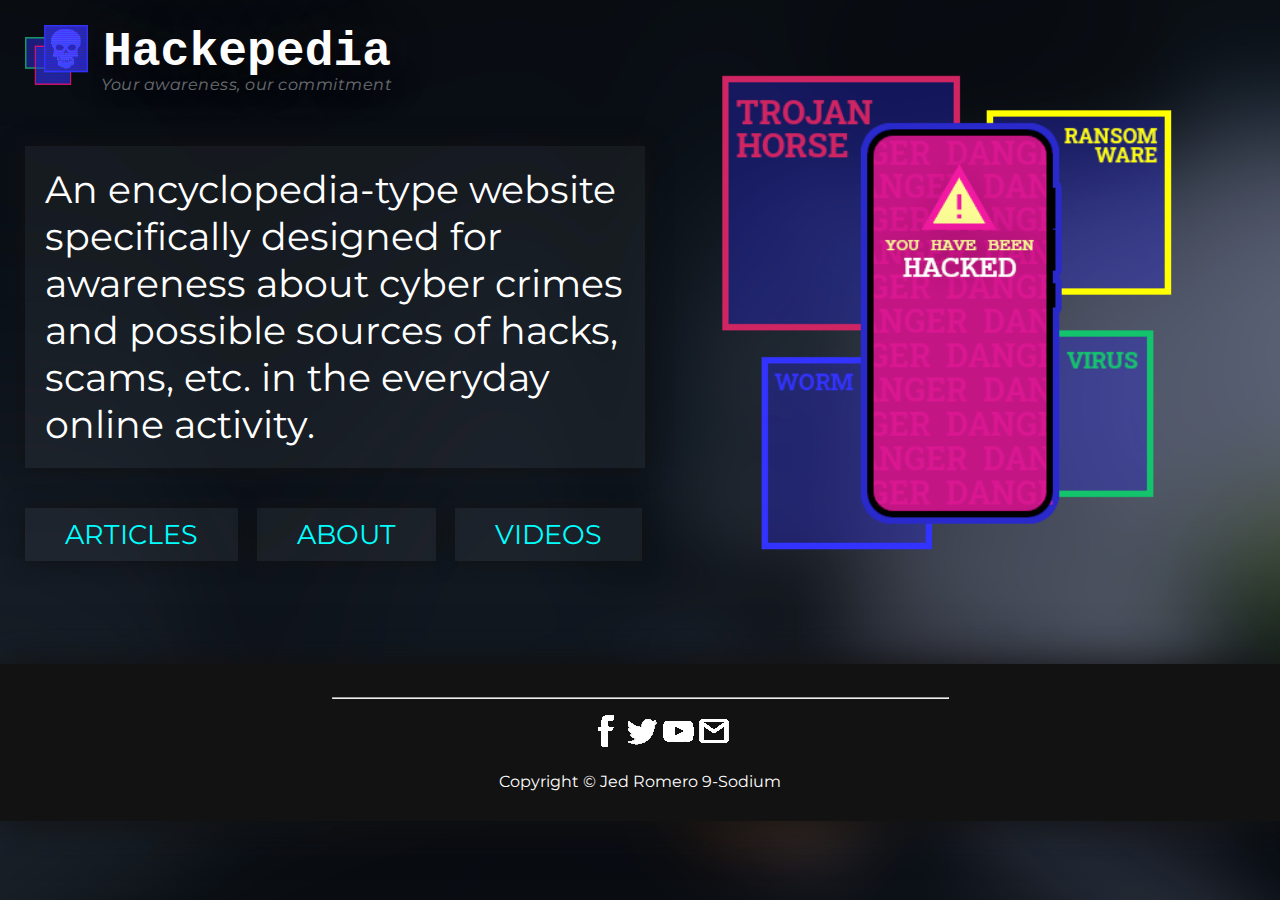
<file: index.html>
<!DOCTYPE HTML>
<html>
	<head>
		<title>Hackepedia</title>
		
		<meta charset="UTF-8">
		<meta name="author" content="Jed Romero">
		<meta name="keywords" content="HTML, CSS, Internet, Cybercrime, Malware, Social Media, Encyclopedia, Homepage">
		<meta name="revised" content="12-10-2021">
		<meta name="viewport" content="width=device-width, initial-scale=1.0">
		
		<link rel="icon" href="images/icon.png" type="image/gif">
		<link rel="stylesheet" href="css/index.css">
		<link rel="preconnect" href="https://fonts.googleapis.com">
		<link rel="preconnect" href="https://fonts.gstatic.com" crossorigin>
		<link href="https://fonts.googleapis.com/css2?family=Montserrat:wght@400;700&display=swap" rel="stylesheet">
	</head>
	
	<body>
		<div id="homeIcon">
			<img src="images/icon.png" type="image/gif" height=60px width=63px></img>
			<h1>Hackepedia</h1>
			<p>Your awareness, our commitment</p>
		</div>
		
		<div id="two">
			<img id="homePhoto" src="images/homePhoto.png" type="image/gif"></img>		
		</div>
		
		<div id="three">
			<p>
				An encyclopedia-type website specifically designed for awareness about cyber crimes 
				and possible sources of hacks, scams, etc. in the everyday online activity.
			</p>
		</div>
		
		<!-- Navigation Buttons -->
		<div id="buttons">
			<span> <a class="homeButtons" href="htdocs/articlesPage.html">ARTICLES</a> </span>
			<span> <a class="homeButtons" href="htdocs/aboutPage.html">ABOUT</a> </span>
			<span> <a class="homeButtons" href="htdocs/youtubePage.html">VIDEOS</a> </span>
		</div>

		
		<!-- Footer -->
		<footer>
			<hr>
			<ul id="icons">
				<li id="facebook"><a href="htdocs/error-404.html"></a></li>
				<li id="twitter"><a href="htdocs/error-404.html"></a></li>
				<li id="youtube"><a href="https://www.youtube.com/channel/UC1YhbVkK6Sq_LItci43U4wQ"></a></li>
				<li id="mail"><a href="mailto: jfrromero@src.pshs.edu.ph"></a></img></li>
			</ul>
			<p id="copyrightText">Copyright &copy; Jed Romero 9-Sodium</p>
		</footer>
	</body>
</html>
</file>
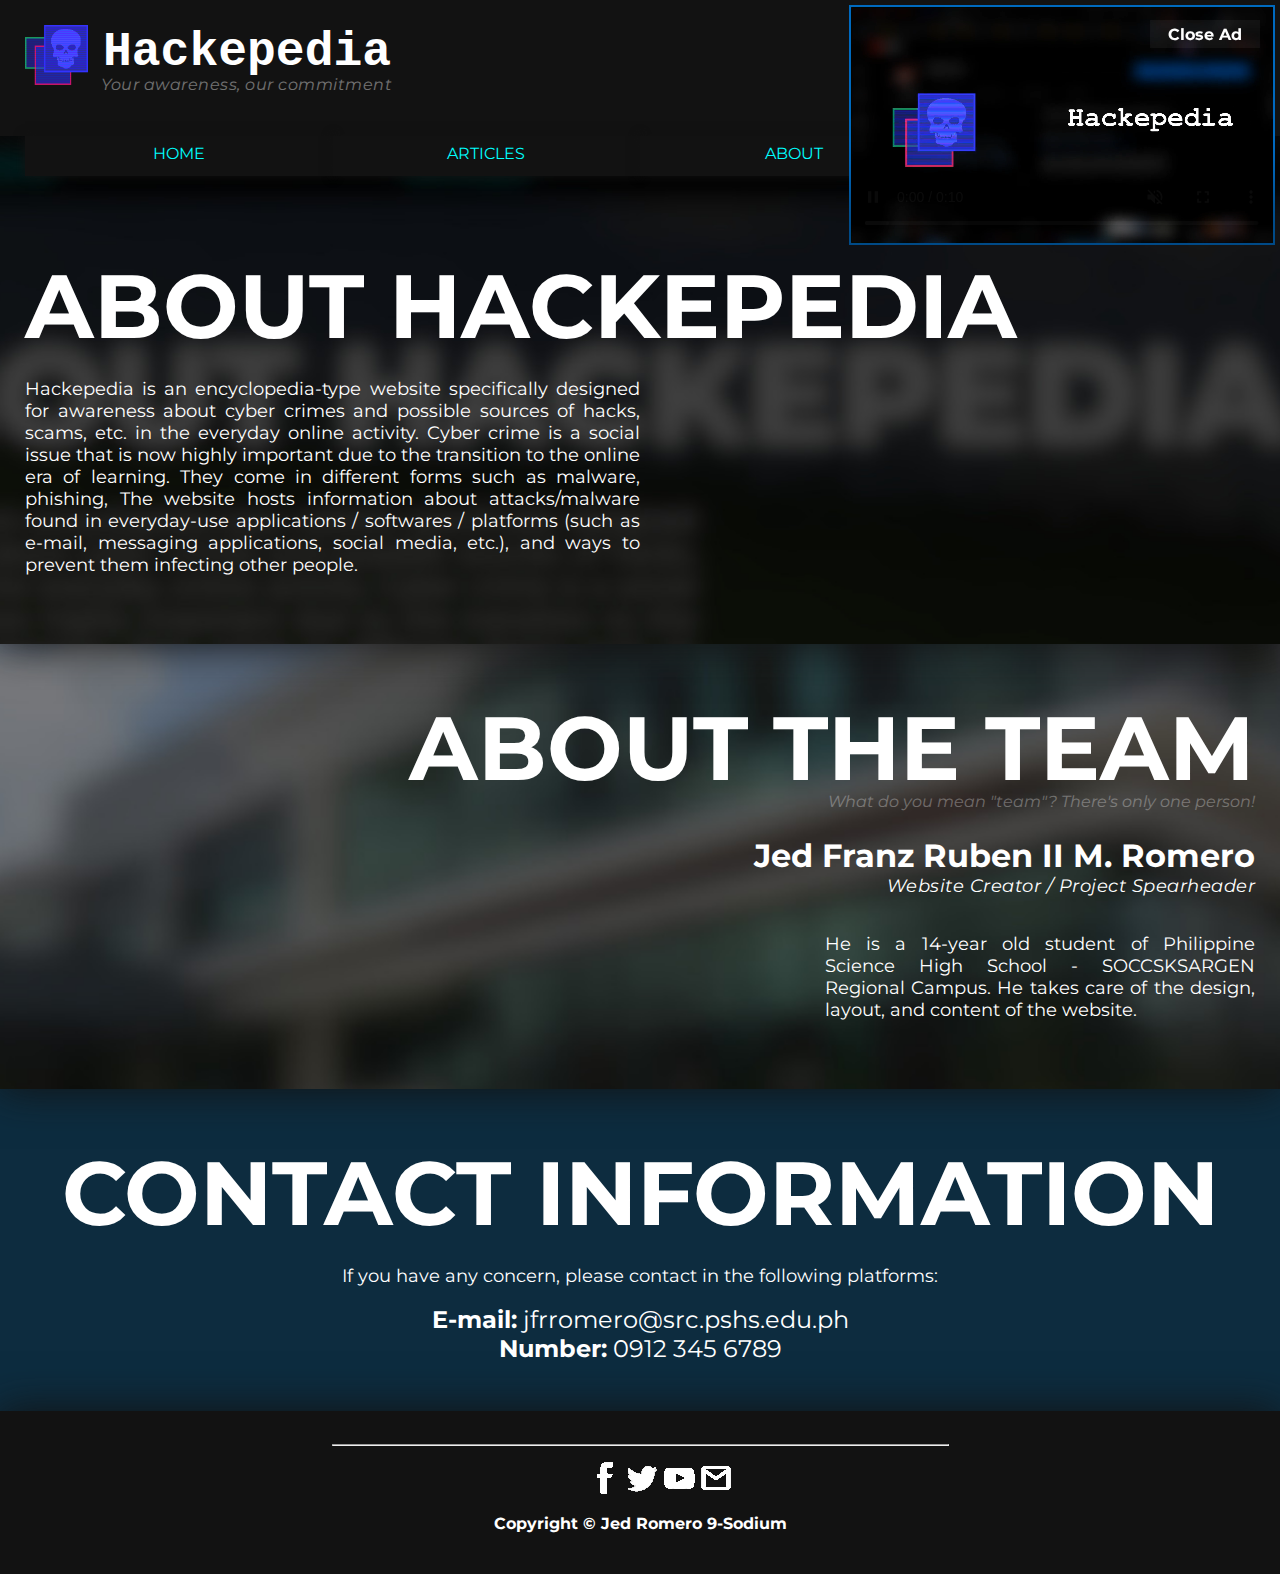
<file: htdocs/aboutPage.html>
<!DOCTYPE HTML>
<html>
	<head>
		<title>About | Hackepedia</title>
		
		<meta charset="UTF-8">
		<meta name="author" content="Jed Romero">
		<meta name="keywords" content="HTML, CSS, Internet, Cybercrime, Malware, Social Media, Encyclopedia, About, Contacts">
		<meta name="revised" content="12-10-2021">
		<meta name="viewport" content="width=device-width, initial-scale=1.0">
		
		<link rel="icon" href="../images/icon.png" type="image/gif">
		<link rel="stylesheet" href="../css/aboutPage.css">
		<link rel="stylesheet" href="../css/globalLayout.css"> <!--Navigation menu + Footer-->
		<link rel="stylesheet" href="https://fonts.googleapis.com/css?family=Montserrat">
		<link href="https://fonts.googleapis.com/css2?family=Montserrat:wght@400;700&display=swap" rel="stylesheet">
	</head>
	
	<body>
		<div id="headerBar">
			<!-- Logo -->
			<div id="homeIcon">
				<img src="../images/icon.png" type="image/gif" height=60px width=63px></img>
				<h1>Hackepedia</h1>		
				<p>Your awareness, our commitment</p>				
			</div>
	
			<!-- Navigation Tab -->
			<div id="navigationTab">			
				<ul id="navigationTabList">
					<li><a href="../index.html">HOME</a></li>
					<li><a href="../htdocs/articlesPage.html">ARTICLES</a></li>
					<li><a href="../htdocs/aboutPage.html">ABOUT</a></li>
					<li><a href="../htdocs/youtubePage.html">YOUTUBE</a></li>
				</ul>
			</div>
		</div>
		
		<div id="blockOne">
			<h2>ABOUT HACKEPEDIA</h2>
			<p>Hackepedia is an encyclopedia-type website specifically designed for awareness about cyber crimes and possible sources of hacks, scams, etc. in the 
			everyday online activity. Cyber crime is a social issue that is now highly important due to the transition to the online era of learning. They come in 
			different forms such as malware, phishing, The website hosts information about attacks/malware found in everyday-use applications / softwares / platforms 
			(such as e-mail, messaging applications, social media, etc.), and ways to prevent them infecting other people.</p>
		</div>
		
		<div id="blockTwo" style="float:right; text-align:right;">
			<span id="blockTwo-heading">
				<h2>ABOUT THE TEAM</h2>
				<p>What do you mean "team"? There's only one person!</p>
			</span>
			<h4 class="staffName">Jed Franz Ruben II M. Romero</h4>
			<p class="staffRole">Website Creator / Project Spearheader</p>
			<p class="staffDesc">
				He is a 14-year old student of Philippine Science High School - SOCCSKSARGEN Regional Campus.
				He takes care of the design, layout, and content of the website.
			</p>
		</div>
		
		<div id="blockThree">
			<h2>CONTACT INFORMATION</h2>
			<p>If you have any concern, please contact in the following platforms:</p>
			<span id="contacts">
				<p id="email"><b>E-mail:</b> jfrromero@src.pshs.edu.ph</p>
				<p id="number"><b>Number:</b> 0912 345 6789</p> <!-- 0931 812 9034 -->
			</span>
		</div>
		
		 <!-- Advertisement Section! -->
		<a id="closeButton" href=#ad><b>Close Ad</a> <!--Button that will close the video when activated-->
		<a id="openButton" href=#placeholderDiv>Open Ad</a> <!--Unclickable button so that this state will be permanent once #closeButton is activated-->
		
		<div id="ad">
			<video controls loop autoplay muted width=426 height=240>
				<source src="../mmfiles/advertisement.mp4" type="video/mp4">
				Browser issue .-.
			</video>
		</div>
		
		<div id="placeholderDiv">
			You won't see this text on site. Just a placeholder somewhat to use for the open-close ad mechanism.
		</div>
			
		<!-- Footer -->
		<footer>
			<hr>
			<ul id="icons">
				<li id="facebook"><a href="../htdocs/error-404.html"></a></li>
				<li id="twitter"><a href="../htdocs/error-404.html"></a></li>
				<li id="youtube"><a href="https://www.youtube.com/channel/UC1YhbVkK6Sq_LItci43U4wQ"></a></li>
				<li id="mail"><a href="mailto: jfrromero@src.pshs.edu.ph"></a></img></li>
			</ul>
			<p id="copyrightText">Copyright &copy; Jed Romero 9-Sodium</p>
		</footer>
	</body>
</html>
</file>
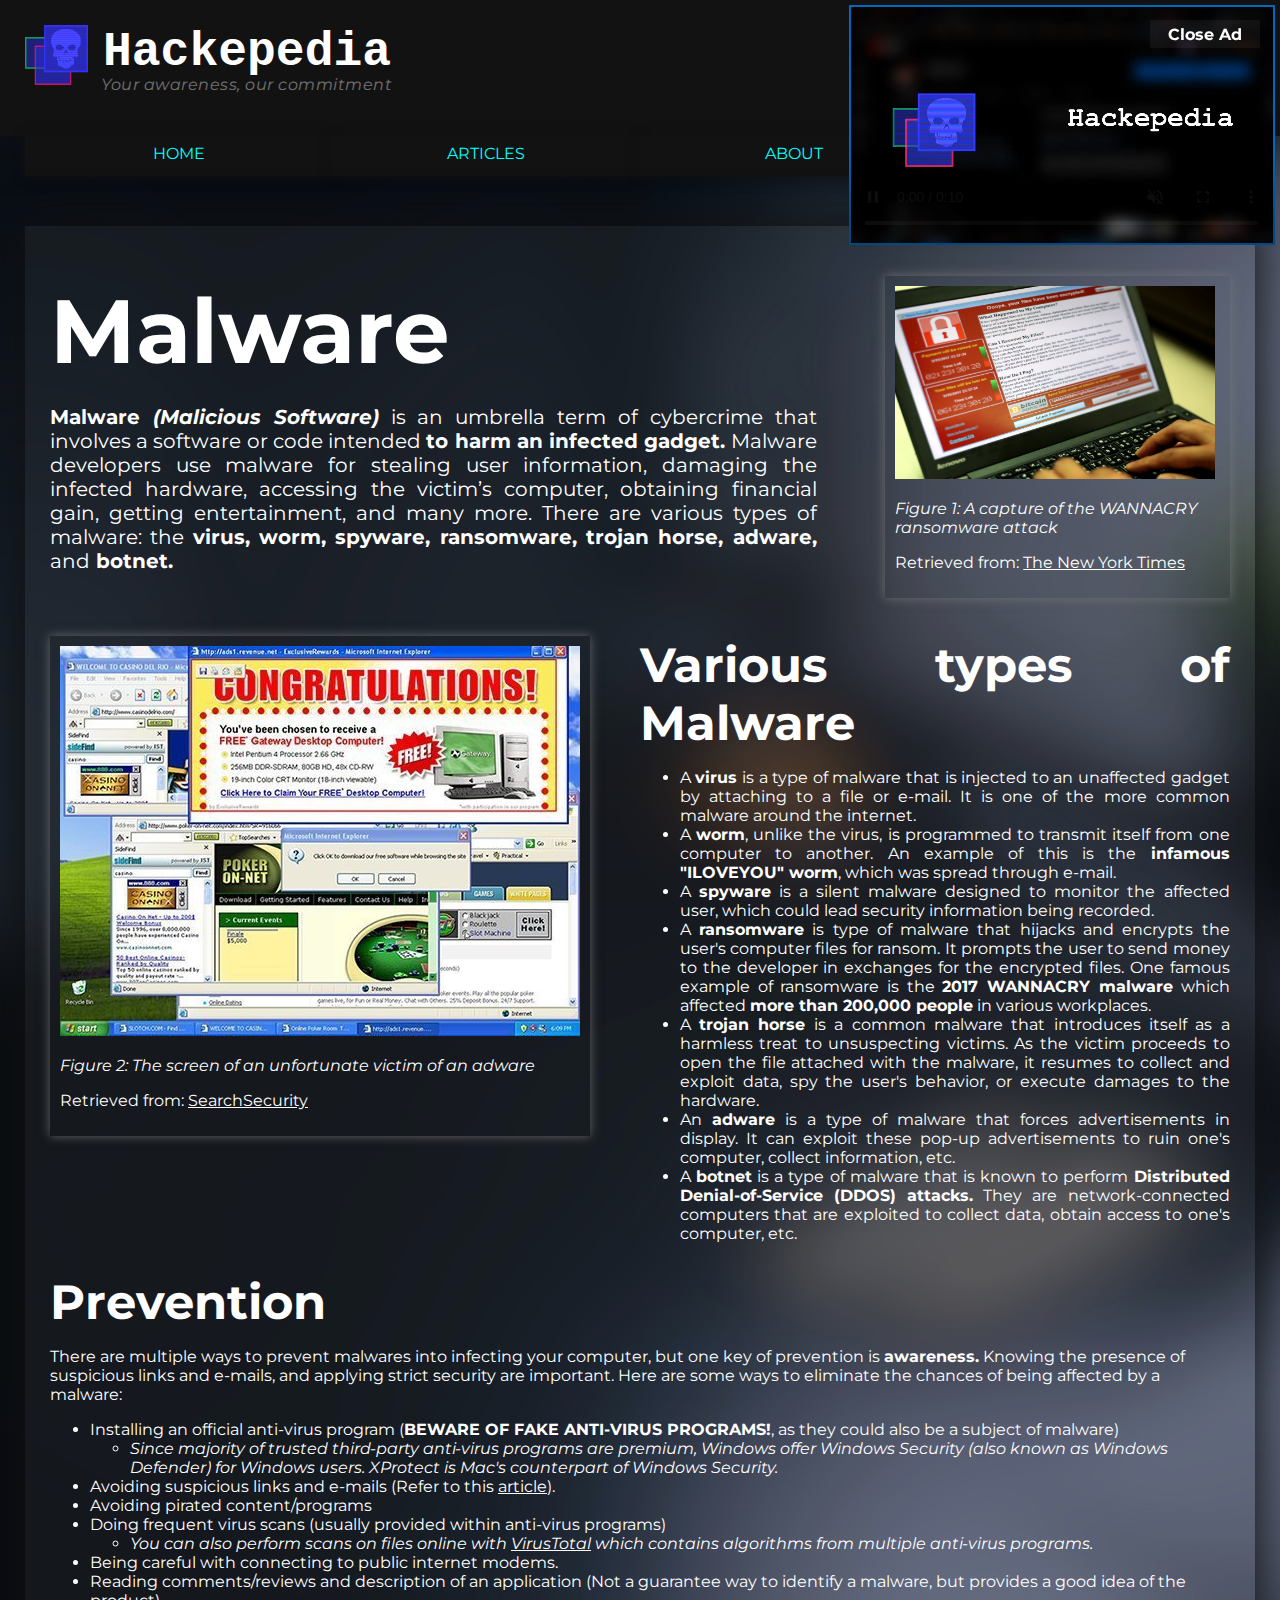
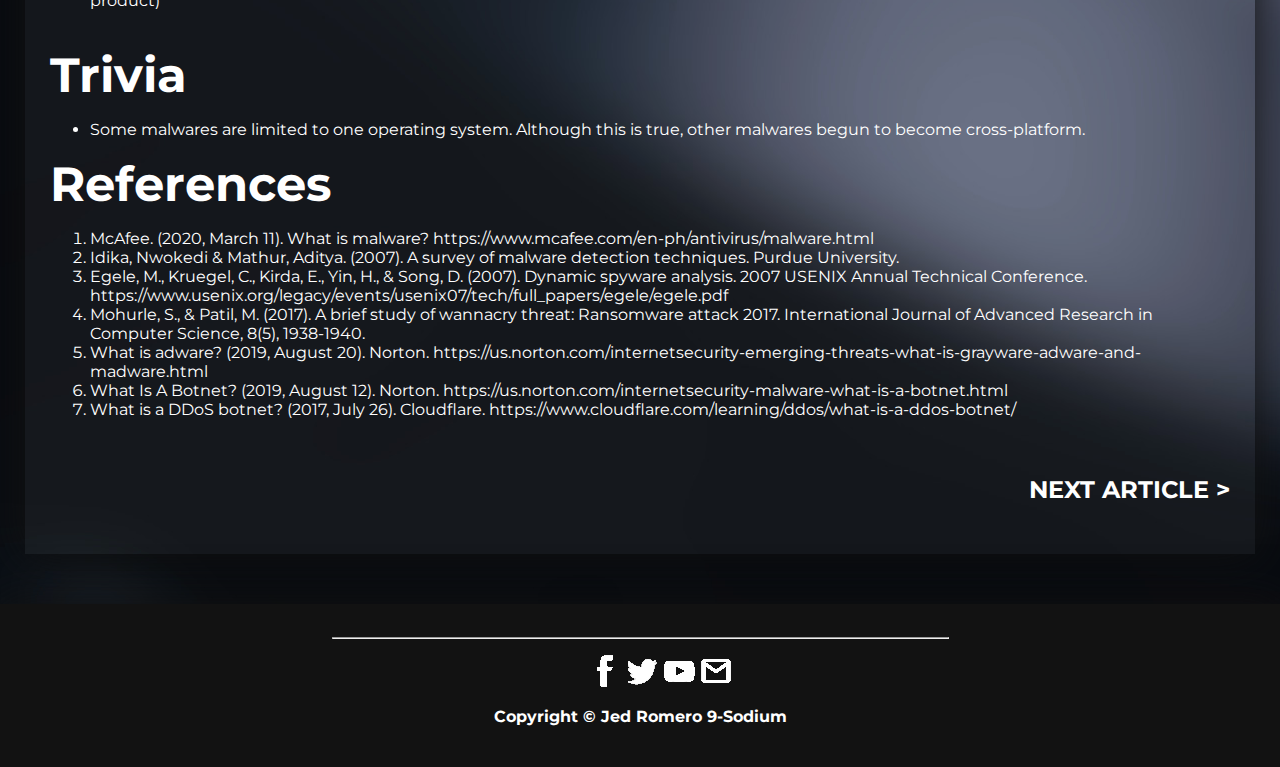
<file: htdocs/article_1.html>
<!DOCTYPE HTML>
<html>
	<head>
		<title>Malware | Hackepedia</title>
		
		<meta charset="UTF-8">
		<meta name="author" content="Jed Romero">
		<meta name="keywords" content="HTML, CSS, Internet, Cybercrime, Malware, Encyclopedia, virus, worm, spyware, ransomware, trojan horse, adware, botnet, VirusTotal, DDOS, Windows Security, XProtect">
		<meta name="revised" content="12-15-2021">
		
		<link rel="icon" href="../images/icon.png" type="image/gif">
		<link rel="stylesheet" href="../css/articleLayout.css">
		<link rel="stylesheet" href="../css/globalLayout.css"> <!--Navigation menu + Footer-->
		<link href="https://fonts.googleapis.com/css2?family=Montserrat:wght@400;700&display=swap" rel="stylesheet">
	</head>
	
	<body>
		<div id="navigationBar">
			<!-- Logo -->
			<div id="homeIcon">
				<img src="../images/icon.png" type="image/gif" height=60px width=63px></img>
				<h1>Hackepedia</h1>	
				<p>Your awareness, our commitment</p>				
			</div>
	
			<!-- Navigation Tab -->
			<div id=navigationTab>			
				<ul id=navigationTabList>
					<li><a href="../index.html">HOME</a></li>
					<li><a href="../htdocs/articlesPage.html">ARTICLES</a></li>
					<li><a href="../htdocs/aboutPage.html">ABOUT</a></li>
					<li><a href="../htdocs/youtubePage.html">YOUTUBE</a></li>
				</ul>
			</div>
		</span>

		
		<!-- Start of Article -->
		<div class="articleProper">
			<div id=div1>
			<span id=blockOne>
				<h2> Malware </h2>
		
				<p><b>Malware <i>(Malicious Software)</i></b> is an umbrella term of cybercrime that involves a 
				software or code intended <b>to harm an infected gadget.</b> Malware developers use malware for 
				stealing user information, damaging the infected hardware, accessing the victim’s computer, 
				obtaining financial gain, getting entertainment, and many more. There are various types of malware: 
				the <b>virus, worm, spyware, ransomware, trojan horse, adware,</b> and<b> botnet.</b></p>
			</span>
		
			<span id=figureOne>
				<img class="figure" src="../images/article_1-figure1.jpg" width=320 height=193 alt="A photo of a ransomeware attack"></img>
				<p class="caption"><i>Figure 1: A capture of the WANNACRY ransomware attack</i></p>
				<p class="figureSource">Retrieved from: <a href=https://www.nytimes.com/2017/05/13/opinion/the-world-is-getting-hacked-why-dont-we-do-more-to-stop-it.html>The New York Times</a></p>
			</span>
			</div>
			
			<div id=div2>
			<span id=blockTwo>
			<h3>Various types of Malware</h3>
			<ul> 
				<li>A <b>virus</b> is a type of malware that is injected to an unaffected gadget by attaching to a file or 
				e-mail. It is one of the more common malware around the internet.</li>
				<li>A <b>worm</b>, unlike the virus, is programmed to transmit itself from one computer to another. An example of this is
				the <b>infamous "ILOVEYOU" worm</b>, which was spread through e-mail.</li>
				<li>A <b>spyware</b> is a silent malware designed to monitor the affected user, which could lead security
				information being recorded.</li>
				<li>A <b>ransomware</b> is type of malware that hijacks and encrypts the user's computer files for ransom. It prompts the 
				user to send money to the developer in exchanges for the encrypted files. One famous example of ransomware is the <b>2017
				WANNACRY malware</b> which affected <b>more than 200,000 people</b> in various workplaces.</li>
				<li>A <b>trojan horse</b> is a common malware that introduces itself as a harmless treat to unsuspecting victims. As
				the victim proceeds to open the file attached with the malware, it resumes to collect and exploit data, spy the user's
				behavior, or execute damages to the hardware.</li>
				<li>An <b>adware</b> is a type of malware that forces advertisements in display. It can exploit these pop-up advertisements to
				ruin one's computer, collect information, etc.
				<li>A <b>botnet</b> is a type of malware that is known to perform <b>Distributed Denial-of-Service (DDOS) attacks.</b> They are
				network-connected computers that are exploited to collect data, obtain access to one's computer, etc.</li>
			</ul>
			</span>
			
			<span id="figureTwo">
			<img class="figure" src="../images/article_1-figure2.jpg" alt="Screen full of Pop-up Ads">
			<p class="caption"><i>Figure 2: The screen of an unfortunate victim of an adware</i></h5>
			<p class="figureSource"> Retrieved from: <a href=https://searchsecurity.techtarget.com/definition/adware>SearchSecurity</a>
			</div>
			
			<div id=div3>
			<h3>Prevention</h3>
			
			<p id=two> There are multiple ways to prevent malwares into infecting your computer, but one key of prevention is
			<b>awareness.</b> Knowing the presence of suspicious links and e-mails, and applying strict security are important.
			Here are some ways to eliminate the chances of being affected by a malware:</p>
			
			<ul>
				<li>Installing an official anti-virus program (<b>BEWARE OF FAKE ANTI-VIRUS PROGRAMS!</b>, as they could also be a subject of malware)</li>
				
				<ul>
					<li><i>Since majority of trusted third-party anti-virus programs are premium, Windows offer Windows Security (also known as Windows Defender) for Windows users.
					XProtect is Mac's counterpart of Windows Security.</i></li>
				</ul>
				
				<li>Avoiding suspicious links and e-mails (Refer to this <a href="htdocs/article_2">article</a>).</li>
				
				<li>Avoiding pirated content/programs</li>
				<li>Doing frequent virus scans (usually provided within anti-virus programs)</li>
				
				<ul>
					<li><i>You can also perform scans on files online with <a href=https://www.virustotal.com/gui/home/upload>VirusTotal</a> which contains
					algorithms from multiple anti-virus programs.</i></li>
				</ul>
				
				<li>Being careful with connecting to public internet modems.</li>
				<li>Reading comments/reviews and description of an application (Not a guarantee way to identify a malware, but provides a good idea of the product)</li>
			</ul>
			</div>
			
			<h3>Trivia</h3>
			
			<ul id=triviaSection>
				<li>Some malwares are limited to one operating system. Although this is true, other malwares begun to become cross-platform.</li>
			</ul>	
			
			<h4>References</h4>
			<ol id=references>
				<li>McAfee. (2020, March 11). What is malware? https://www.mcafee.com/en-ph/antivirus/malware.html</li>
				<li>Idika, Nwokedi & Mathur, Aditya. (2007). A survey of malware detection techniques. Purdue University.</li>
				<li>Egele, M., Kruegel, C., Kirda, E., Yin, H., & Song, D. (2007). Dynamic spyware analysis. 2007 USENIX Annual Technical Conference. https://www.usenix.org/legacy/events/usenix07/tech/full_papers/egele/egele.pdf</li>
				<li>Mohurle, S., & Patil, M. (2017). A brief study of wannacry threat: Ransomware attack 2017. International Journal of Advanced Research in Computer Science, 8(5), 1938-1940.</li>
				<li>What is adware? (2019, August 20). Norton. https://us.norton.com/internetsecurity-emerging-threats-what-is-grayware-adware-and-madware.html</li>
				<li>What Is A Botnet? (2019, August 12). Norton. https://us.norton.com/internetsecurity-malware-what-is-a-botnet.html</li>
				<li>What is a DDoS botnet? (2017, July 26). Cloudflare. https://www.cloudflare.com/learning/ddos/what-is-a-ddos-botnet/</li>
			</ol>
					
			<span>
				<a id="articleNext" href="../htdocs/error-404.html"><p><b>NEXT ARTICLE ></b></p></a>
			</span>
		</div>
		<!-- End of Article -->
		
		 <!-- Advertisement Section! -->
		<a id="closeButton" href=#ad><b>Close Ad</a> <!--Button that will close the video when activated-->
		<a id="openButton" href=#placeholderDiv>Open Ad</a> <!--Unclickable button so that this state will be permanent once #closeButton is activated-->
		
		<div id="ad">
			<video controls loop autoplay muted width=426 height=240>
				<source src="../mmfiles/advertisement.mp4" type="video/mp4">
				Browser issue .-.
			</video>
		</div>
		
		<div id="placeholderDiv">
			You won't see this text on site. Just a placeholder somewhat to use for the open-close ad mechanism.
		</div>
		
		<!-- Footer + Navigation -->
		<footer>
			<hr>
			<ul id="icons">
				<li id="facebook"><a href="../htdocs/error-404.html"></a></li>
				<li id="twitter"><a href="../htdocs/error-404.html"></a></li>
				<li id="youtube"><a href="https://www.youtube.com/channel/UC1YhbVkK6Sq_LItci43U4wQ"></a></li>
				<li id="mail"><a href="mailto: jfrromero@src.pshs.edu.ph"></a></img></li>
			</ul>
			<p id="copyrightText">Copyright &copy; Jed Romero 9-Sodium</p>
		</footer>
	</body>
<html>
</file>
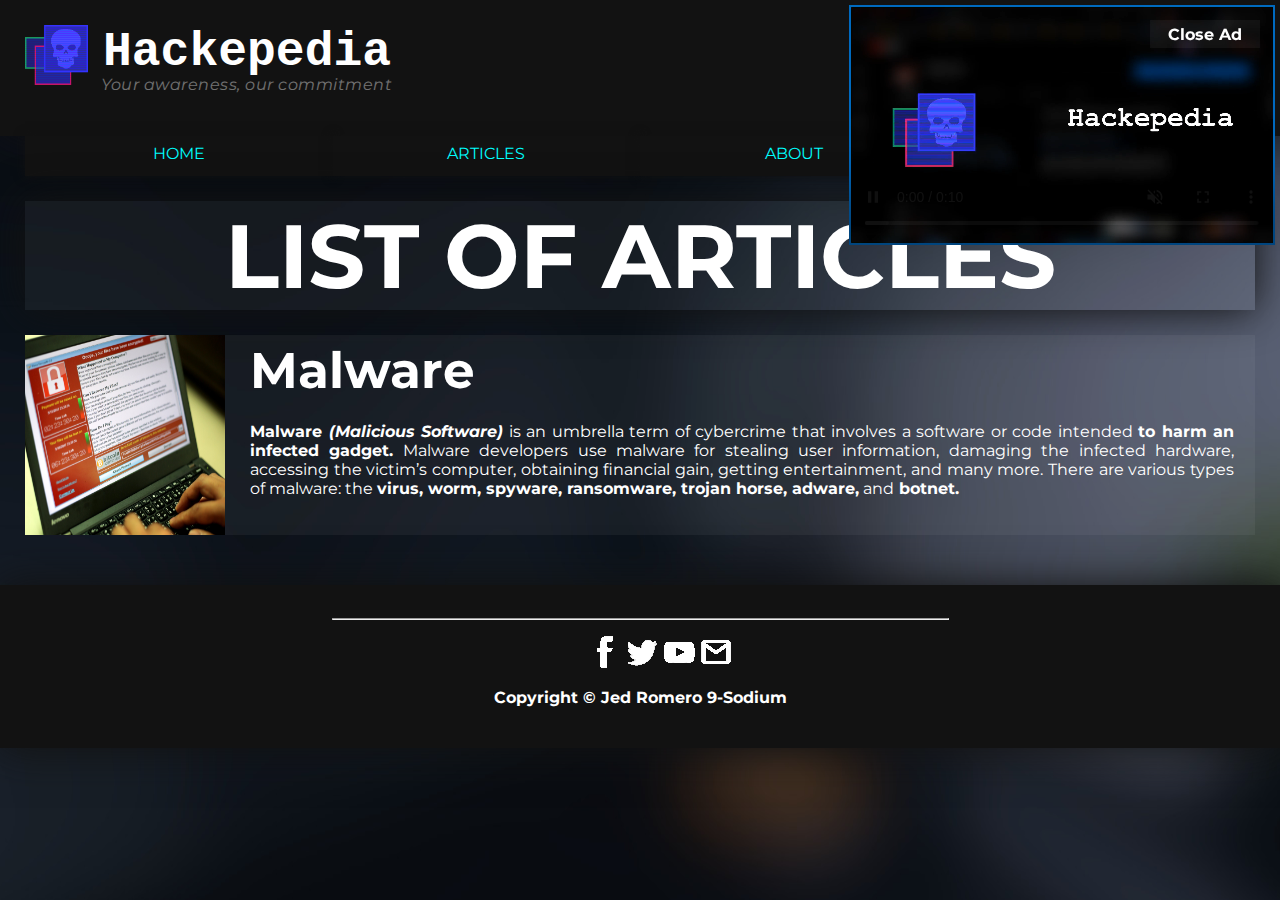
<file: htdocs/articlesPage.html>
<!DOCTYPE HTML>
<html>
	<head>
		<title>Articles | Hackepedia</title>
		
		<meta charset="UTF-8">
		<meta name="author" content="Jed Romero">
		<meta name="keywords" content="HTML, CSS, Internet, Cybercrime, Malware, Social Media, Encyclopedia, Articles">
		<meta name="revised" content="12-10-2021">
		<meta name="viewport" content="width=device-width, initial-scale=1.0">
		
		<link rel="icon" href="../images/icon.png" type="image/gif">
		<link rel="stylesheet" href="../css/articlesPage.css">
		<link rel="stylesheet" href="../css/globalLayout.css"> <!--Navigation menu + Footer-->
		<link href="https://fonts.googleapis.com/css2?family=Montserrat:wght@400;700&display=swap" rel="stylesheet">
	</head>
	
	<body>
		<div id="headerBar">
			<!-- Logo -->
			<div id="homeIcon">
				<img src="../images/icon.png" type="image/gif" height=60px width=63px></img>
				<h1>Hackepedia</h1>	
				<p>Your awareness, our commitment</p>								
			</div>
	
			<!-- Navigation Tab -->
			<div id="navigationTab">			
				<ul id="navigationTabList">
					<li><a href="../index.html">HOME</a></li>
					<li><a href="../htdocs/articlesPage.html">ARTICLES</a></li>
					<li><a href="../htdocs/aboutPage.html">ABOUT</a></li>
					<li><a href="../htdocs/youtubePage.html">YOUTUBE</a></li>
				</ul>
			</div>
		</div>
		
		<div id=heading>
			<h2>LIST OF ARTICLES</h2>
		</div>
		
		<a href="../htdocs/article_1.html">
		<div id="articleOne">
			<div id="articleOne-bg">
				<img id="articleBG" src="../images/article_1-figure1.jpg"></img>
			</div>
			<div id="blockTwo">
				<div id="articleOne-title">
					<h4>Malware</h4>
				</div>
				<div id="articleOne-preview">
					<p><b>Malware <i>(Malicious Software)</i></b> is an umbrella term of cybercrime that involves a 
				software or code intended <b>to harm an infected gadget.</b> Malware developers use malware for 
				stealing user information, damaging the infected hardware, accessing the victim’s computer, 
				obtaining financial gain, getting entertainment, and many more. There are various types of malware: 
				the <b>virus, worm, spyware, ransomware, trojan horse, adware,</b> and<b> botnet.</b></p>
				</div>
			</div>
		</div>
		</a>
			
		 <!-- Advertisement Section! -->
		<a id="closeButton" href=#ad><b>Close Ad</a> <!--Button that will close the video when activated-->
		<a id="openButton" href=#placeholderDiv>Open Ad</a> <!--Unclickable button so that this state will be permanent once #closeButton is activated-->
		
		<div id="ad">
			<video controls loop autoplay muted width=426 height=240>
				<source src="../mmfiles/advertisement.mp4" type="video/mp4">
				Browser issue .-.
			</video>
		</div>
		
		<div id="placeholderDiv">
			You won't see this text on site. Just a placeholder somewhat to use for the open-close ad mechanism.
		</div>
		
		<!-- Footer -->
		<footer>
			<hr>
			<ul id="icons">
				<li id="facebook"><a href="../htdocs/error-404.html"></a></li>
				<li id="twitter"><a href="../htdocs/error-404.html"></a></li>
				<li id="youtube"><a href="https://www.youtube.com/channel/UC1YhbVkK6Sq_LItci43U4wQ"></a></li>
				<li id="mail"><a href="mailto: jfrromero@src.pshs.edu.ph"></a></img></li>
			</ul>
			<p id="copyrightText">Copyright &copy; Jed Romero 9-Sodium</p>
		</footer>
	</body>
</html>
</file>
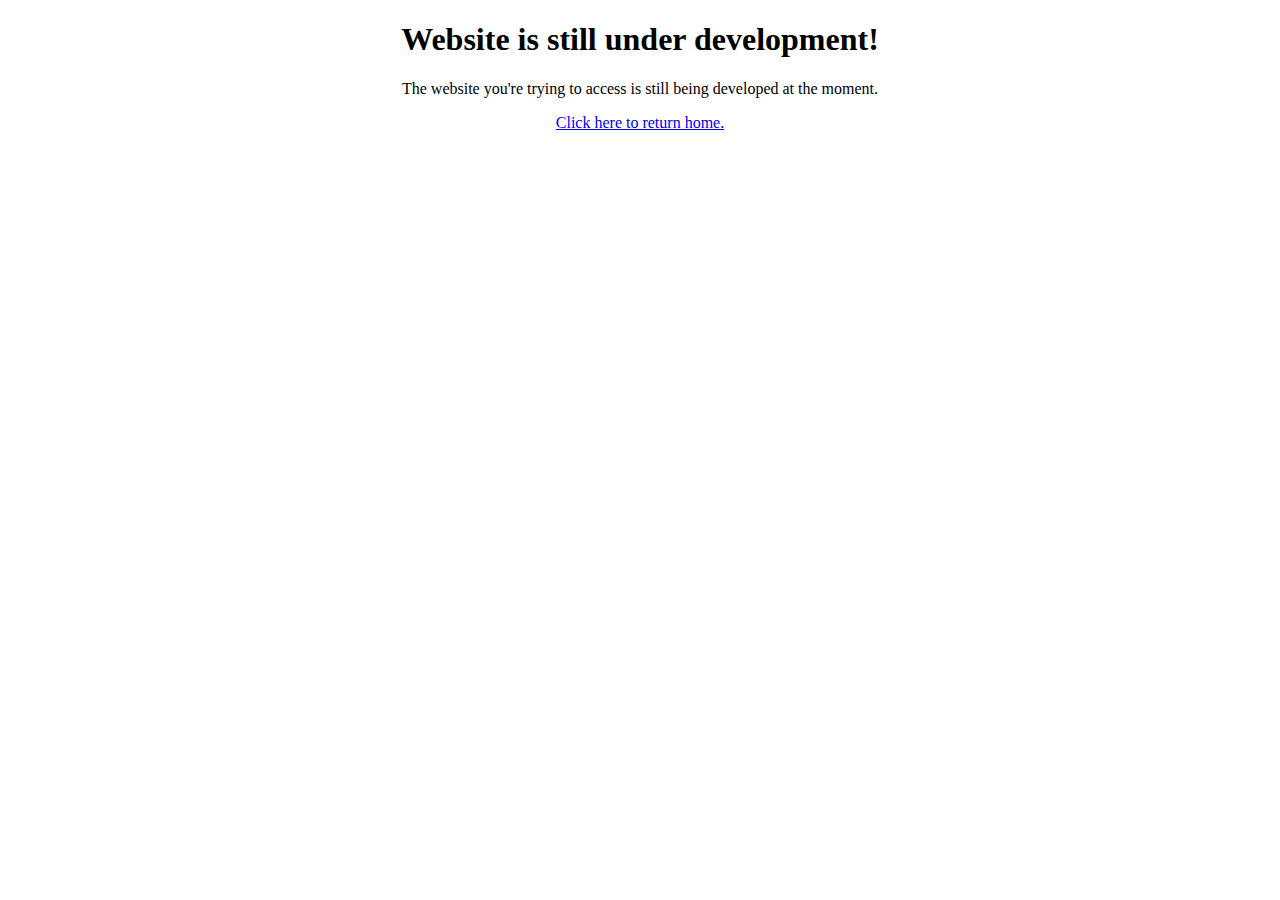
<file: htdocs/error-404.html>
<!DOCTYPE HTML>
<html>
	<head>
		<title>Website unavailable | Hackepedia</title>
		
		<meta charset="UTF-8">
		<meta name="author" content="Jed Romero">
		<meta name="keywords" content="HTML, CSS, Internet, Cybercrime, Malware, Encyclopedia">
		<meta name="revised" content="12-10-2021">
		
		<link rel="icon" href="../images/icon.png" type="image/gif">
		
		<style>
			body {
				text-align: center;
			}
		</style>
	</head>
	
	<body>
		<h1>Website is still under development!</h1>
		<p>The website you're trying to access is still being developed at the moment.</p>
		<a href="../index.html">Click here to return home.</a>
	</body>
</html>
</file>
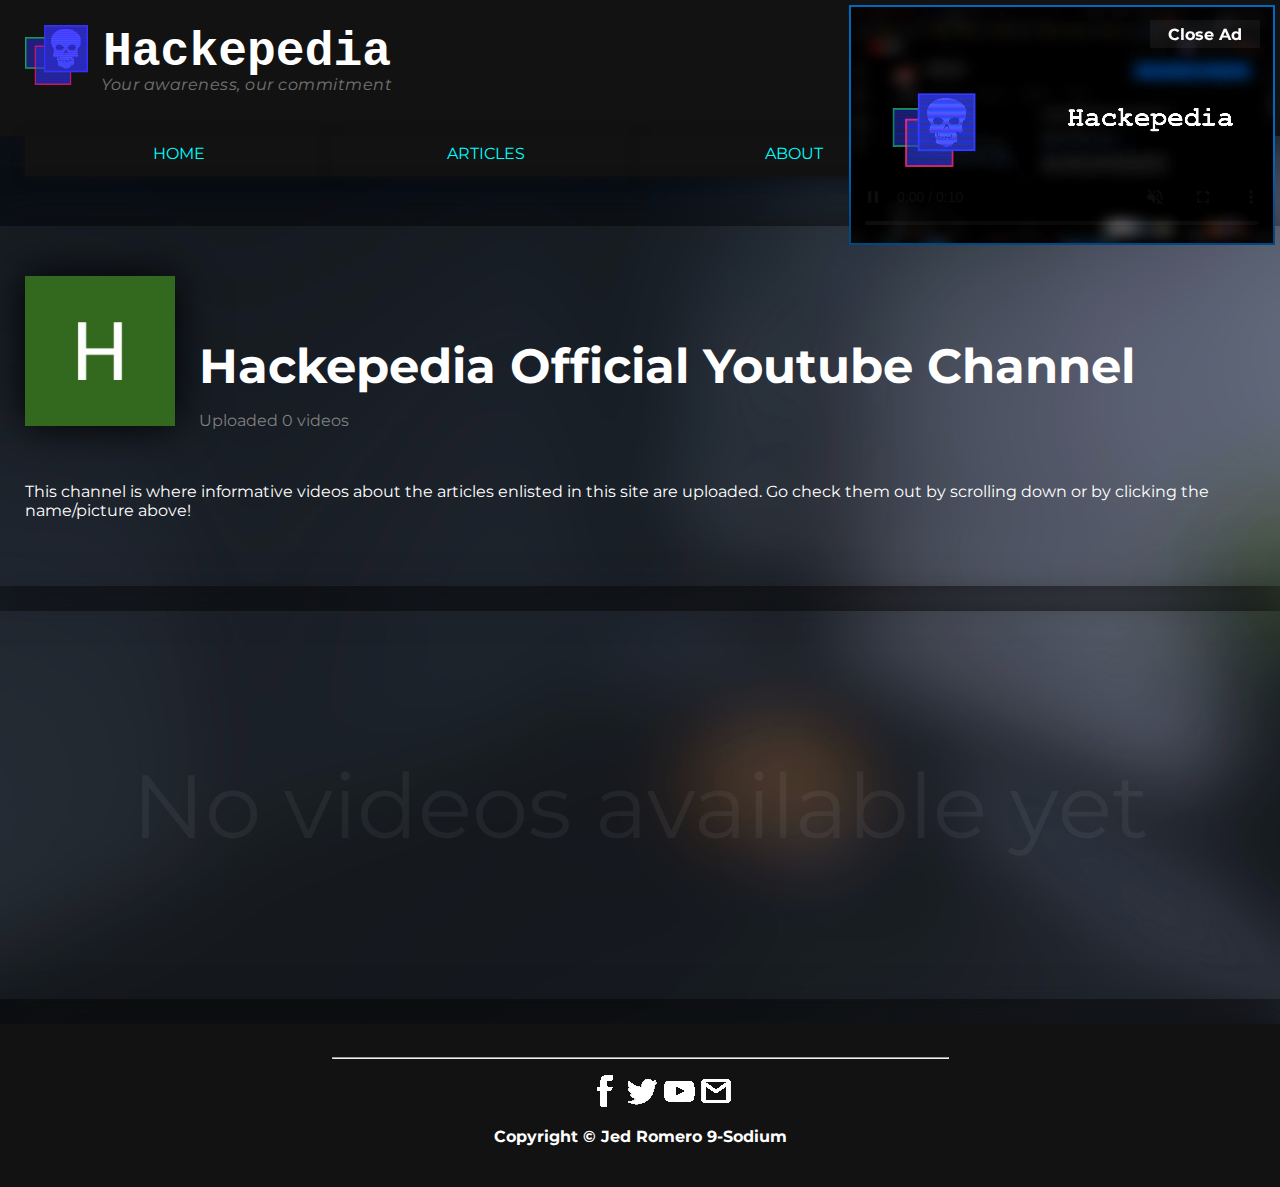
<file: htdocs/youtubePage.html>
<!DOCTYPE HTML>
<html>
	<head>
		<title>Videos | Hackepedia</title>
		
		<meta charset="UTF-8">
		<meta name="author" content="Jed Romero">
		<meta name="keywords" content="HTML, CSS, Internet, Cybercrime, Malware, Social Media, Encyclopedia, Youtube, Official Hackepedia Channel, videos">
		<meta name="revised" content="12-10-2021">
		<meta name="viewport" content="width=device-width, initial-scale=1.0">
		
		<link rel="icon" href="../images/icon.png" type="image/gif">
		<link rel="stylesheet" href="../css/youtubePage.css">
		<link rel="stylesheet" href="../css/globalLayout.css"> <!--Global Settings for Navigation Bar, Footer, Advertisement/s, etc.-->
		<link href="https://fonts.googleapis.com/css2?family=Montserrat:wght@400;700&display=swap" rel="stylesheet">
	</head>
	
	<body>
		<div id="headerBar">
			<!-- Logo -->
			<div id="homeIcon">
				<img src="../images/icon.png" type="image/gif" height=60px width=63px></img>
				<h1>Hackepedia</h1>	
				<p>Your awareness, our commitment</p>								
			</div>
	
			<!-- Navigation Tab -->
			<div id="navigationTab">			
				<ul id="navigationTabList">
					<li id="navigation-Home"><a href="../index.html">HOME</a></li>
					<li id="navigation-Articles"><a href="../htdocs/articlesPage.html">ARTICLES</a></li>
					<li id="navigation-About"><a href="../htdocs/aboutPage.html">ABOUT</a></li>
					<li id="navigation-Youtube"><a href="../htdocs/youtubePage.html">YOUTUBE</a></li>
				</ul>
			</div>
		</div>
		
		<div id="youtubeDesc">
			<div id="div1">
				<a href=https://www.youtube.com/channel/UC1YhbVkK6Sq_LItci43U4wQ>
				<img src="../images/youtubePFP.jpg" width=150px height=150px alt="YouTube Channel Picture"></img>
				<div id="blockTwo">
						<h4 id="youtubeName">Hackepedia Official Youtube Channel</h4>
				</a>
					<p id="videoCounter">Uploaded 0 videos</p>
				</div>
			</div>
			<div id="div2">
			<p>This channel is where informative videos about the articles enlisted in this site are uploaded.
			Go check them out by scrolling down or by clicking the name/picture above!</p>
			</div>
		</div>
		<div id="youtubeVideos">
			<p>No videos available yet</p>
		</div>
		
		 <!-- Advertisement Section! -->
		<a id="closeButton" href=#ad><b>Close Ad</a> <!--Button that will close the video when activated-->
		<a id="openButton" href=#placeholderDiv>Open Ad</a> <!--Unclickable button so that this state will be permanent once #closeButton is activated-->
		
		<div id="ad">
			<video controls loop autoplay muted width=426 height=240>
				<source src="../mmfiles/advertisement.mp4" type="video/mp4">
				Browser issue .-.
			</video>
		</div>
		
		<div id="placeholderDiv">
			You won't see this text on site. Just a placeholder somewhat to use for the open-close ad mechanism.
		</div>

		<!-- Footer -->
		<footer>
			<hr>
			<ul id="icons">
				<li id="facebook"><a href="../htdocs/error-404.html"></a></li>
				<li id="twitter"><a href="../htdocs/error-404.html"></a></li>
				<li id="youtube"><a href="https://www.youtube.com/channel/UC1YhbVkK6Sq_LItci43U4wQ"></a></li>
				<li id="mail"><a href="mailto: jfrromero@src.pshs.edu.ph"></a></img></li>
			</ul>
			<p id="copyrightText">Copyright &copy; Jed Romero 9-Sodium</p>
		</footer>
	</body>
</html>
</file>
<file: css/index.css>
body{
	background-image: url('../images/background.jpg');
	background-attachment: fixed;
	background-position: center;
	background-repeat: no-repeat;
	margin: 25px 25px 25px 25px;
}

/*Home Icon*/
img, h1, p, #homePhoto{
	display: inline-block;
	color: white;
	font-family: "Montserrat", sans-serif;
}

#homeIcon{
	margin: -25px -25px 10px -25px;
	width: 48%;
	float: left;
	padding: 25px;
	text-shadow: 0px 0px 40px #121212;
}

#homeIcon img{
	float: left;
	max-width: 100%;
}

h1 {
	font-size: 3.75vw; /*48px*/
	font-family: "Courier New", monospace;
	padding-left: 15px;
	clear: left;
	margin-top: 0;
}

#homeIcon > p {
	font-style: italic;
	font-size: 1.25vw; /*16px*/
	opacity: 0.4;
	letter-spacing: 0.5px;
	margin: -36px 0 0 76px;
	padding: 0;
	clear: left;
	float: left;
}

#homePhoto{
	display: block;
	width: 100%;
	margin-left: auto;
	margin-right: auto;
}
/*Text Background*/
#three, .homeButtons{
	background-color: hsl(0, 100%, 100%, 0.05);
	box-shadow: 0px 0px 20px #121212;
}

/*Paragraph Format*/
p {
	font-size: 3vw;
	margin: 5px;
}

/*Columns*/
#two {
	float: right;
	width: 48%;
	height: 40%;
}

#three {
	padding: 15px;
	float: left;
	clear: left;
	width: 48%;
	height: 40%;
}

/*Buttons*/
#buttons {
	float: left;
	margin-top: 50px;
}

.homeButtons{
	font-family: 'Montserrat', sans-serif;
	font-style: bold;
	font-size: 2.09vw;
	text-decoration: none;
	color: #00FFFF;
	width: 100%;
	padding: 10px 40px;
	margin-right: 15px;	
}

.homeButtons:hover{
	color: black;	
	background-color: #00FFFF;
	box-shadow: 0px 0px 10px #00FFFF;
}

/*Footer*/
footer {
	background-color: #121212;
	margin-top: 50px;
	width: 100%;
	text-align: center;
	float: center;
	clear: none;
	display: inline-block; 
	margin: 50px -25px -25px -25px;
	padding: 25px;
	box-shadow: 0px 0px 40px #121212;
}

footer > #copyrightText{
	font-size: 16px;
}

footer > hr{
	width: 50%;
}

/*Image Sprites*/

#icons li, #icons a{
	display: inline-block;
	height: 32px;
	width: 32px;
	max-width: 100%;
}

#facebook{
	background: url('../images/library/icon.gif') no-repeat top right;
}

#twitter{
	background: url('../images/library/icon.gif') no-repeat top left;
}

#youtube{
	background: url('../images/library/icon.gif') no-repeat -64px 0px;
}

#mail{
	background: url('../images/library/icon.gif') no-repeat -32px 0px;
}

#facebook:hover{
	background: url('../images/library/icon.gif') no-repeat -96px -32px;
}

#twitter:hover{
	background: url('../images/library/icon.gif') no-repeat 0px -32px;
}

#mail:hover{
	background: url('../images/library/icon.gif') no-repeat -32px -32px;
}

#youtube:hover{
	background: url('../images/library/icon.gif') no-repeat -64px -32px;
}
</file>
<file: css/aboutPage.css>
/*Content (Layout)*/
#blockOne, #blockTwo, #blockThree{
	display: inline-block;
	position: relative;
	margin: -50px -25px -25px -25px;
	background-position: center;
	background-repeat: no-repeat;
	box-shadow: 0px 0px 40px #121212;
	padding: 50px 25px 50px 25px;
}

#blockOne{
	z-index: -2;
	background-image: url('../images/aboutpage_bg001.jpg');
}

#blockTwo{
	z-index: -3;
	background-image: url('../images/aboutpage_bg002.jpg');
	background-size: 1800px 1200px;
}

#blockThree{
	z-index: -4;
	background-color: #0d2c3f;
	margin: -50px -25px -70px -25px;
	padding: 50px 25px 50px 25px;
	width: 100%;
}

/*Content (Text Fortmat)*/
h2 {
	font-size: 7vw;
	margin-bottom: 0px;
}

#blockOne > p{
	font-size: 18px;
	text-align: justify;
	width: 50%;
}

#blockTwo-heading{
	display: block;
	float: right;
	width: 100%;
}	

#blockTwo-heading > p{
	font-style: italic;
	margin-top: -10px;
	margin-bottom: 25px;
	opacity: 0.3;
	position: relative;
}

#blockTwo > .staffName{
	font-size: 32px;
	margin: 0;
}	

#blockTwo > .staffRole{
	margin-top: 0;
	font-size: 18px;
	font-style: italic;
	letter-spacing: 0.5px;
}

#blockTwo > .staffDesc{
	font-size: 18px;
	text-align: justify;
	width: 35%;
	float: right;
}

#blockThree > h2{
	text-align: center;
}
#blockThree > p{
	font-size: 18px;
	text-align: center;
	width: 100%;
}

#email, #number{
	font-size: 24px;
	text-align: center;
	margin: 0;
}

/*Footer*/
#footer {
	margin-top: 0px!important; /*Cancels out the bottom margin stated in globalLayout.css*/
}
</file>
<file: css/globalLayout.css>
body{
	background-image: url('../images/background.jpg');
	background-attachment: fixed;
	background-position: center;
	background-repeat: no-repeat;
	margin: 25px 25px 25px 25px;
	color: white;
	font-family: "Montserrat", sans-serif;
}

#headerBar{
	display: block;
	width: 100%;
}

/*Logo*/
#homeIcon > img, #homeIcon > h1, #homeIcon > p{
	display: inline-block;
	color: white;
}

#homeIcon{
	margin-bottom: 10px;
	width: 100%;
	float: left;
	background-color: #121212;
	box-shadow: 0px 0px 40px #121212;
	margin: -25px -25px 10px -25px;
	padding: 25px;
}

#homeIcon > img{
	float: left;
}

h1 {
	font-size: 48px;
	font-family: "Courier New", monospace;
	padding-left: 15px;
	clear: left;
	margin-top: 0;
}

#homeIcon > p {
	font-style: italic;
	font-size: 16px;
	opacity: 0.4;
	letter-spacing: 0.5px;
	margin: -36px 0 0 76px;
	padding: 0;
	clear: left;
	float: left;
}


/*Navigation Tab*/
#navigationTabList{
	list-style-type: none;
	text-decoration: none;
	width: 100%;
	margin: 0;
	padding: 0;
}

#navigationTabList li{
	margin-top: -10px;
	z-index: -1;
	display: inline;
	float: left;
	width: 25%;
	height: 40px;
	background-color: #121212;
	box-shadow: 0px 0px 10px #121212;
}

#navigationTabList li > a{
	z-index: 1;
	display: block;
	color: #00FFFF;
	text-decoration: none;
	padding: 8px;
	text-align: center;
}

#navigationTabList a:hover{
	z-index: 2;
	text-decoration: none;
	color: black;	
	background-color: #00FFFF;
	box-shadow: 0px 0px 10px #00FFFF;
}

/*Advertisement :)*/
#ad, #placeholderDiv, #closeButton, #openButton{
	position: fixed;
}

#ad{
	display: inline;
	right: 5px;
	top: 5px;
}

#placeholderDiv{
	visibility: hidden;
}

#closeButton, #openButton{
	text-decoration: none;
	color: white;
	font-family: "Montserrat", sans-serif;
	padding: 5px;
	background-color: hsl(0, 100%, 100%, 0.05);
	z-index: 2;
}

#closeButton{
	text-align: center;
	right: 20px;
	top: 20px;
	width: 100px;
	height: 18px;
}
#openButton{
	display: none;
}

#closeButton:active, #openButton:active{
	box-shadow: 0px 0px 5px white;
}

#ad:target{
	display: none;
}

/*Footer*/
footer{
	margin-top: 10px;
	width: 100%;
	text-align: center;
	clear: none;
	display: inline-block; 
	margin: 50px -25px -25px -25px;
	padding: 25px;
	box-shadow: 0px 0px 40px #121212;
	background-color: #121212;
}

#icons > a{
	text-decoration: none;
}

footer > p{
	font-size: 16px;
}

footer > hr{
	width: 50%;
}

/*Image Sprites*/
#icons li, #icons a{
	display: inline-block;
	height: 32px;
	width: 32px;
	max-width: 100%;
}

#facebook{
	background: url('../images/library/icon.gif') no-repeat top right;
}

#twitter{
	background: url('../images/library/icon.gif') no-repeat top left;
}

#youtube{
	background: url('../images/library/icon.gif') no-repeat -64px 0px;
}

#mail{
	background: url('../images/library/icon.gif') no-repeat -32px 0px;
}

#facebook:hover{
	background: url('../images/library/icon.gif') no-repeat -96px -32px;
}

#twitter:hover{
	background: url('../images/library/icon.gif') no-repeat 0px -32px;
}

#mail:hover{
	background: url('../images/library/icon.gif') no-repeat -32px -32px;
}

#youtube:hover{
	background: url('../images/library/icon.gif') no-repeat -64px -32px;
}
</file>
<file: css/articleLayout.css>
/*Article Proper (Layout)*/
.articleProper{
	display: inline-block;
	background-color: hsl(0,100%,100%,0.05);
	padding: 50px 25px 50px 25px;
	margin: 50px 0px 0px 0px;
	box-shadow: 0px 0px 40px #121212;
	width: 95.9%;
}
#div1, #div2, #div3, #blockOne, #blockTwo{
	display: inline-block;
	box-sizing: content-box;
}

#div1, #div2, #div3{
	width: 100%;
}
	
#div1{
	height: 300px;
	margin-bottom: 60px;
}

#div2{
	margin-bottom: 10px;
}

#div3{
	margin-bottom: 20px;
}

a {
	color: white;
}

/*Article Proper (Paragraphs & Text Format)*/
h2{
	font-size: 7vw;
	margin: 0px;
}

h3, h4{
	font-size: 3.75vw;
	margin: 0px;
}

#blockOne, #blockTwo{
	text-align: justify;
}

#blockOne{
	width: 65%;
	margin-right: 15px;
}

#blockTwo{
	width: 50%;
	float: right;
	clear: right;
}

#blockOne > p{
	font-size: 20px;
	width: 100%;
	height: 100%;
}

#articleNext p{
	display: inline-block;
	font-size: 24px;
	text-decoration: none;
	width: 100%;
	text-align: right;
	margin: 40px 0 0 0;
}

#articleNext p:hover{
	text-shadow: 0px 0px 10px white;
}

/*Article Proper (Figures/Photos)*/
#figureOne, #figureTwo{
	display: inline-block;
	float: right;
	box-shadow: 0px 0px 10px hsl(0, 0%, 47%, 0.8);
	padding: 10px;
}

#figureOne:hover, #figureTwo:hover{
	background-color: hsl(0, 0%, 47%, 0.2)
}

#figureOne{
	width: 27.5%;
	float: right;
}

#figureTwo{
	float: left;
}

#figureOne img, #figureTwo img{
	max-width: 100%;
}

.figureSource{
	text-decoration: none;
}
</file>
<file: css/articlesPage.css>
/* Content (Layout) */
#articleOne{
	height: 20%;
	width: 100%;
	text-decoration: none;
	color: white;
}

#articleOne, #articleOne-bg img, #articleOne-preview p, #articleOne-title h4{
	display: inline-block;
}


#articleOne:hover{
	box-shadow: 0px 0px 20px #121212;
	background-color: hsl(0, 0%, 7%, 0.2);
}

#blockTwo{
	width: 100%;
}

#articleOne-bg img{
	float: left;
	clear: left;
	max-width: 100%;
}

#articleOne-title h4{
	float: left;
}

/* Content (Box Settings)*/
#heading > h2, #articleOne{
	background-color: hsl(0, 100%, 100%, 0.05);
}

/* Content (Text Format) */
#heading > h2 {
	display: inline-block;
	text-align: center;
	font-size: 7vw;
	width: 100%;
	margin: 25px 0 25px 0;
	box-shadow: 0px 0px 40px #121212;
}

#articleOne-title > h4{
	font-size: 3.90625vw; /*50px*/
	margin: 0;
	padding: 5px 5px 5px 0px;
}

#articleOne-preview > p{
	text-align: justify;
	font-size: 16px;
}

/* Content (Size Format)*/
#articleOne-bg > img{
	width: 20%;
	max-width: 100%;
}

#articleOne-bg > img{
	margin-right: 25px;
	float: left;
	clear: left;
}

#articleOne-title > h4{
	float: left;
	width: 80%;
}

#articleOne-preview > p{
	width: 80%;
}

/* Content (Text Format) */
#heading > h2 {
	display: inline-block;
	text-align: center;
	font-size: 7vw;
	width: 100%;
}

#articleOne-title > h4{
	font-size: 3.90625vw; /*50px*/
	margin: 0;
	padding: 5px 5px 5px 0px;
}

#articleOne-preview > p{
	font-size: 1.25vw; /*16px*/
}

/* Content (Size Format)*/
#articleOne-bg > img{
	height: 200px;
	width: 200px;
}
</file>
<file: css/youtubePage.css>
#youtubeDesc, #youtubeVideos{
	z-index: 1;
	display: inline-block;
	margin: 50px -25px -25px -25px;
	padding: 50px 25px 50px 25px;
	box-shadow: 0px 0px 40px #121212;
	background-color: hsl(0, 100%, 100%, 0.05);
	width: 100%;
}

#blockTwo, #div1, #div2, #div1 img, #youtubeName, #videoCounter, #div2 > p{
	display: inline-block;
}

#div1, #div2, #youtubeName, #videoCounter{
	width: 100%;
}

#div1{
	margin-bottom: 20px;
}

#div1 img{
	margin-right: 20px;
	box-shadow: 0px 0px 40px black;
}

#blockTwo{
	width: 80%;
}

#youtubeName{
	font-size: 3.75vw; /*48px*/
	text-decoration: none;
	color: white;
	margin: 0;
}

#youtubeName:hover, #div1 img:hover{
	text-shadow: 0px 0px 10px white;
}

{
	box-shadow: 0px 0px 10px white;
}

#videoCounter{
	color: grey;
}

#youtubeVideos > p{
	font-size: 7vw;
	text-align: center;
	color: white;
	opacity: 0.05;
}

a{
	text-decoration: none;
}
</file>
